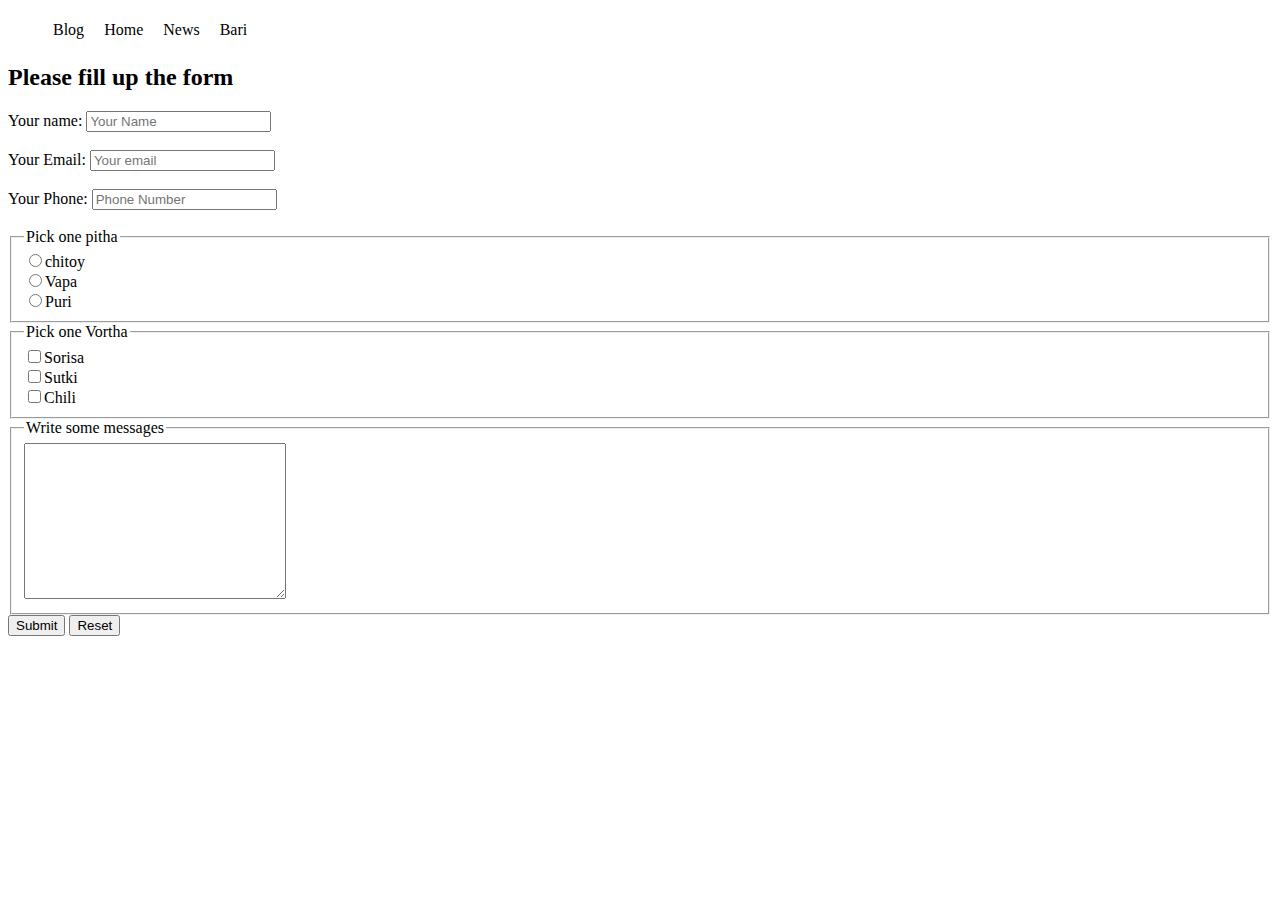
<file: blog.html>
<!DOCTYPE html>
<html lang="en">

<head>
    <meta charset="UTF-8">
    <meta name="viewport" content="width=device-width, initial-scale=1.0">
    <title>Blog Page</title>
    <link rel="stylesheet" href="styles/style.css">
    <style>
        label {
            display: block;
        }
    </style>
</head>

<body>
    <header>
        <header>
            <nav>
                <ul>
                    <li><a href="blog.html">Blog</a></li>
                    <li><a href="index.html">Home</a></li>
                    <li><a href="blog.html">News</a></li>
                    <li><a href="index.html">Bari</a></li>
                </ul>
            </nav>
        </header>
    </header>
    <main>
        <section>
            <h2>Please fill up the form</h2>
            <form>
                <label for="name"> Your name:
                    <input type="name" id="name" placeholder="Your Name">
                </label> <br>
                <label for="email"> Your Email:
                    <input type="email" id="email" placeholder="Your email">
                </label><br>
                <label for="phone"> Your Phone:
                    <input type="phone" id="phone" placeholder="Phone Number">
                </label><br>
                <fieldset>
                    <legend>Pick one pitha</legend>
                    <label for="chitoy">
                        <input type="radio" name="pitha" id="chitoy">chitoy
                    </label>
                    <label for="vapa">
                        <input type="radio" name="pitha" id="vapa">Vapa
                    </label>
                    <label for="puri">
                        <input type="radio" name="pitha" id="puri">Puri
                    </label>
                </fieldset>
                <fieldset>
                    <legend>Pick one Vortha</legend>
                    <label for="sorisa">
                        <input type="checkbox" name="vorta" id="sorisa">Sorisa
                    </label>
                    <label for="sutki">
                        <input type="checkbox" name="vorta" id="sutki">Sutki
                    </label>
                    <label for="chili">
                        <input type="checkbox" name="vorta" id="chili">Chili
                    </label>
                </fieldset>
                <fieldset>
                    <legend>Write some messages</legend>
                    <textarea name="" id="" cols="30" rows="10"></textarea>
                </fieldset>
                <input type="submit" value="Submit">
                <input type="reset" value="Reset">
            </form>
        </section>
    </main>
    <footer>

    </footer>
</body>

</html>
</file>
<file: styles/style.css>
th {
    text-align: center;
    border: 1px solid black;
}

table {
    border-collapse: collapse;
}

td {
    border: 1px solid black;
    padding: 5px 10px;
}

nav>ul {
    display: flex;
}

nav li {
    list-style: none;
    margin-right: 10px;
    padding: 5px;
}

nav li:hover {
    background-color: lightcoral;
}

nav li a {
    text-decoration: none;
    color: black
}
</file>
